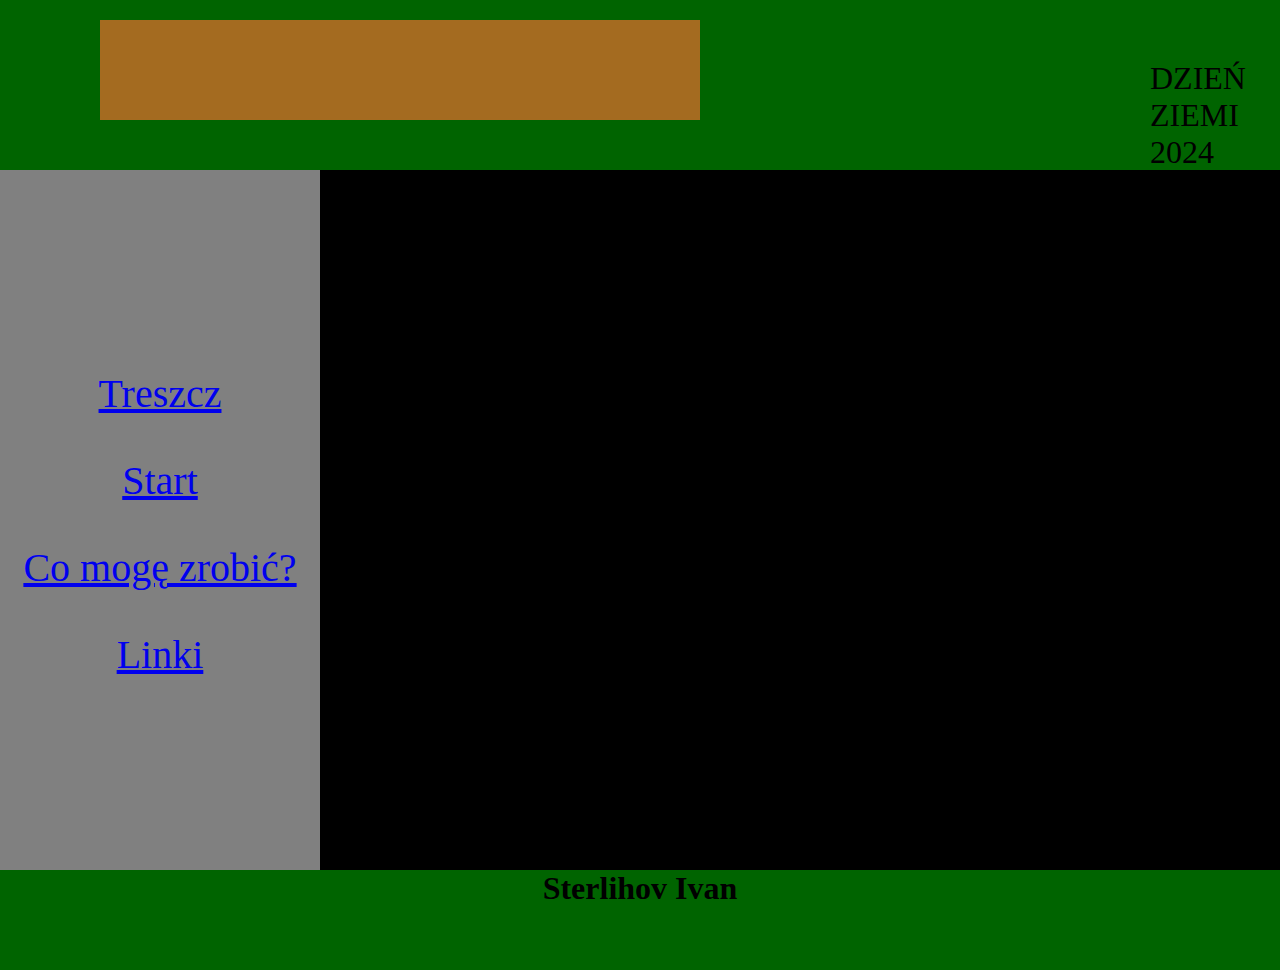
<file: index.html>
<!DOCTYPE html>
<html lang="pl">
<head>
    <meta charset="UTF-8">
    <meta name="viewport" content="width=device-width, initial-scale=1.0">
    <title>DZIEŃ ZIEMI 2024</title>
    <link rel="stylesheet" href="styl.css">
</head>
<body>
    <section id="header">
        <img src="1.gif">
        <span><stong>DZIEŃ ZIEMI 2024</stong></span>
    </section>
    <section id="content">
        <div id="left-content">
            <div class="left-main">
             <p class="treszcz"><a href="treszcz.html">Treszcz</a></p>
             <p class="start"><a href="start.html">Start</a></p>
             <p class="help"><a href="strona.html">Co mogę zrobić?</a></p>
             <p class="links"><a href="link.html">Linki</a></p>
            </div>
        </div>
        <div id="right-content">
          
        </div>
    </section>
    <section id="footer">
        <p><strong>Sterlihov Ivan</strong></p>
    </section>
</body>
</html>
</file>
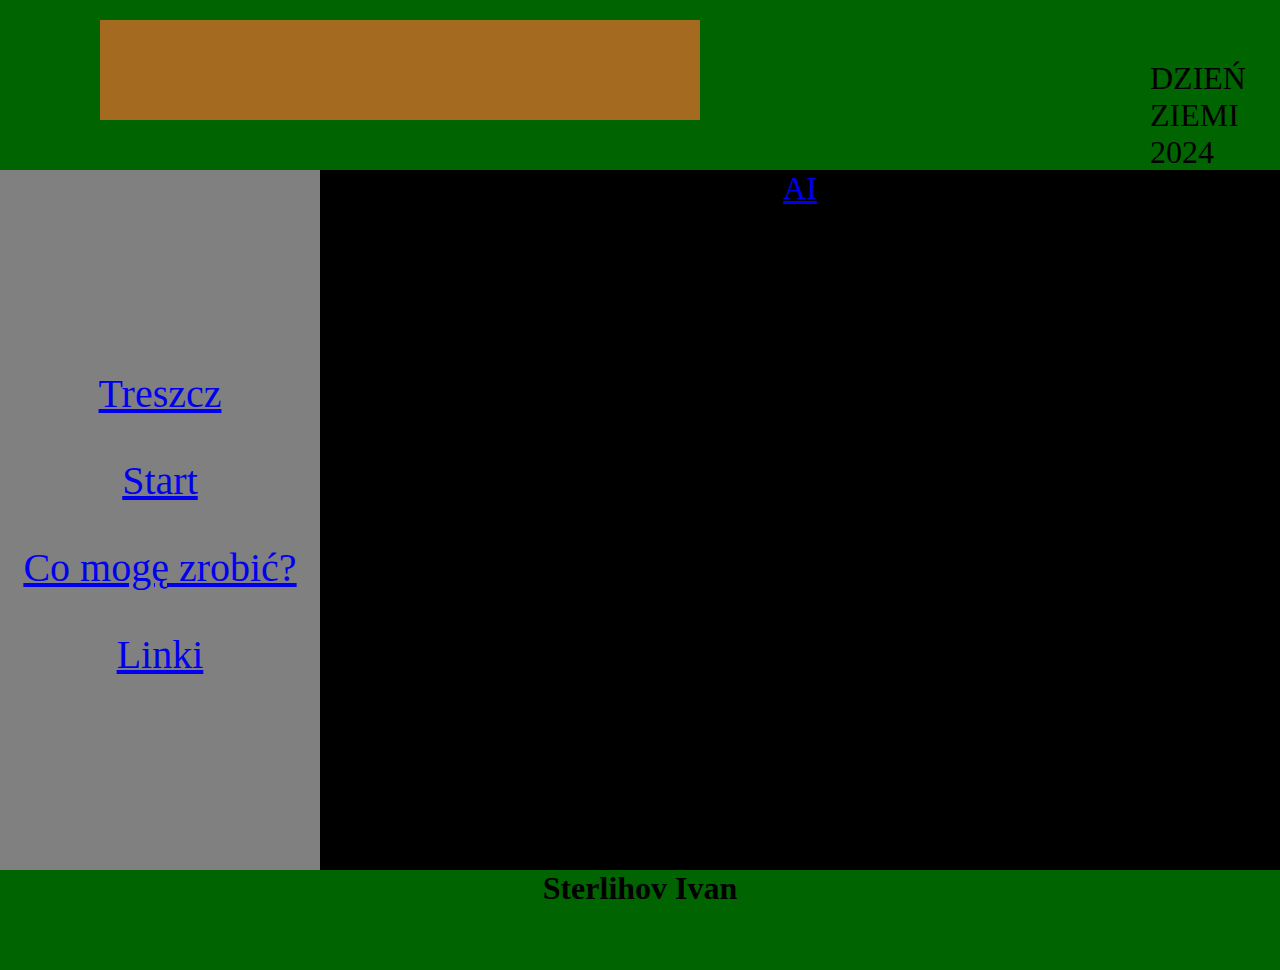
<file: link.html>
<!DOCTYPE html>
<html lang="pl">
<head>
    <meta charset="UTF-8">
    <meta name="viewport" content="width=device-width, initial-scale=1.0">
    <title>DZIEŃ ZIEMI 2024</title>
    <link rel="stylesheet" href="styl.css">
</head>
<body>
    <section id="header">
        <img src="1.gif">
        <span><stong>DZIEŃ ZIEMI 2024</stong></span>
    </section>
    <section id="content">
        <div id="left-content">
            <div class="left-main">
                <p class="treszcz"><a href="treszcz.html">Treszcz</a></p>
                <p class="start"><a href="start.html">Start</a></p>
                <p class="help"><a href="strona.html">Co mogę zrobić?</a></p>
                <p class="links"><a href="link.html">Linki</a></p>
        </div>
        </div>
        <div id="right-content">
            <a href="https://chat.openai.com/" target="_blank">AI</a>
           
        </div>
    </section>
    <section id="footer">
        <p><strong>Sterlihov Ivan</strong></p>
    </section>
</body>
</html>
</file>
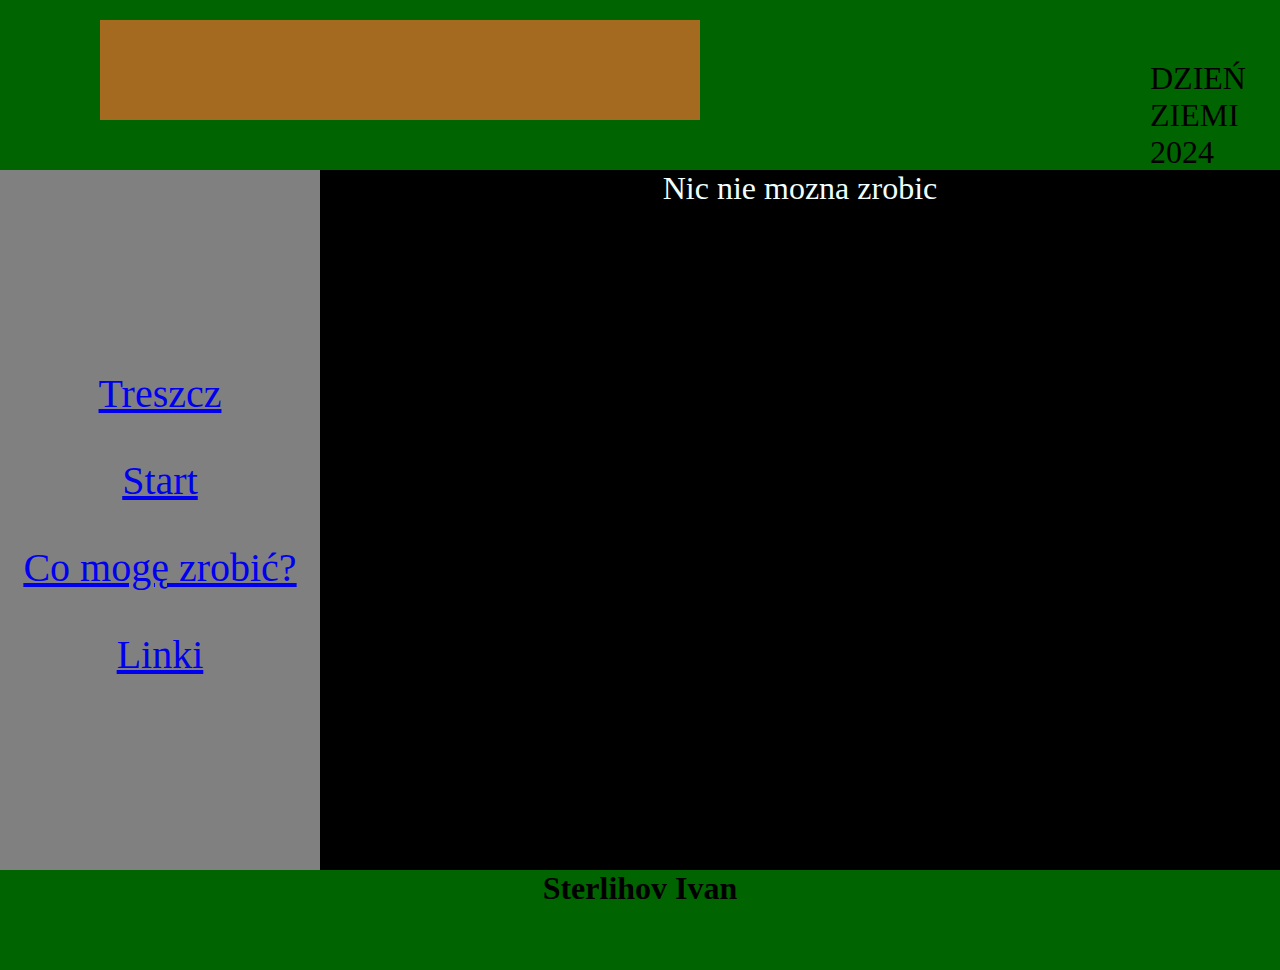
<file: strona.html>
<!DOCTYPE html>
<html lang="pl">
<head>
    <meta charset="UTF-8">
    <meta name="viewport" content="width=device-width, initial-scale=1.0">
    <title>DZIEŃ ZIEMI 2024</title>
    <link rel="stylesheet" href="styl.css">
</head>
<body>
    <section id="header">
        <img src="1.gif">
        <span><stong>DZIEŃ ZIEMI 2024</stong></span>
    </section>
    <section id="content">
        <div id="left-content">
            <div class="left-main">
                <p class="treszcz"><a href="treszcz.html">Treszcz</a></p>
                <p class="start"><a href="start.html">Start</a></p>
                <p class="help"><a href="strona.html">Co mogę zrobić?</a></p>
                <p class="links"><a href="link.html">Linki</a></p>
        </div>
        </div>
        <div id="right-content">
           <p>Nic nie mozna zrobic</p>
        </div>
    </section>
    <section id="footer">
        <p><strong>Sterlihov Ivan</strong></p>
    </section>
</body>
</html>
</file>
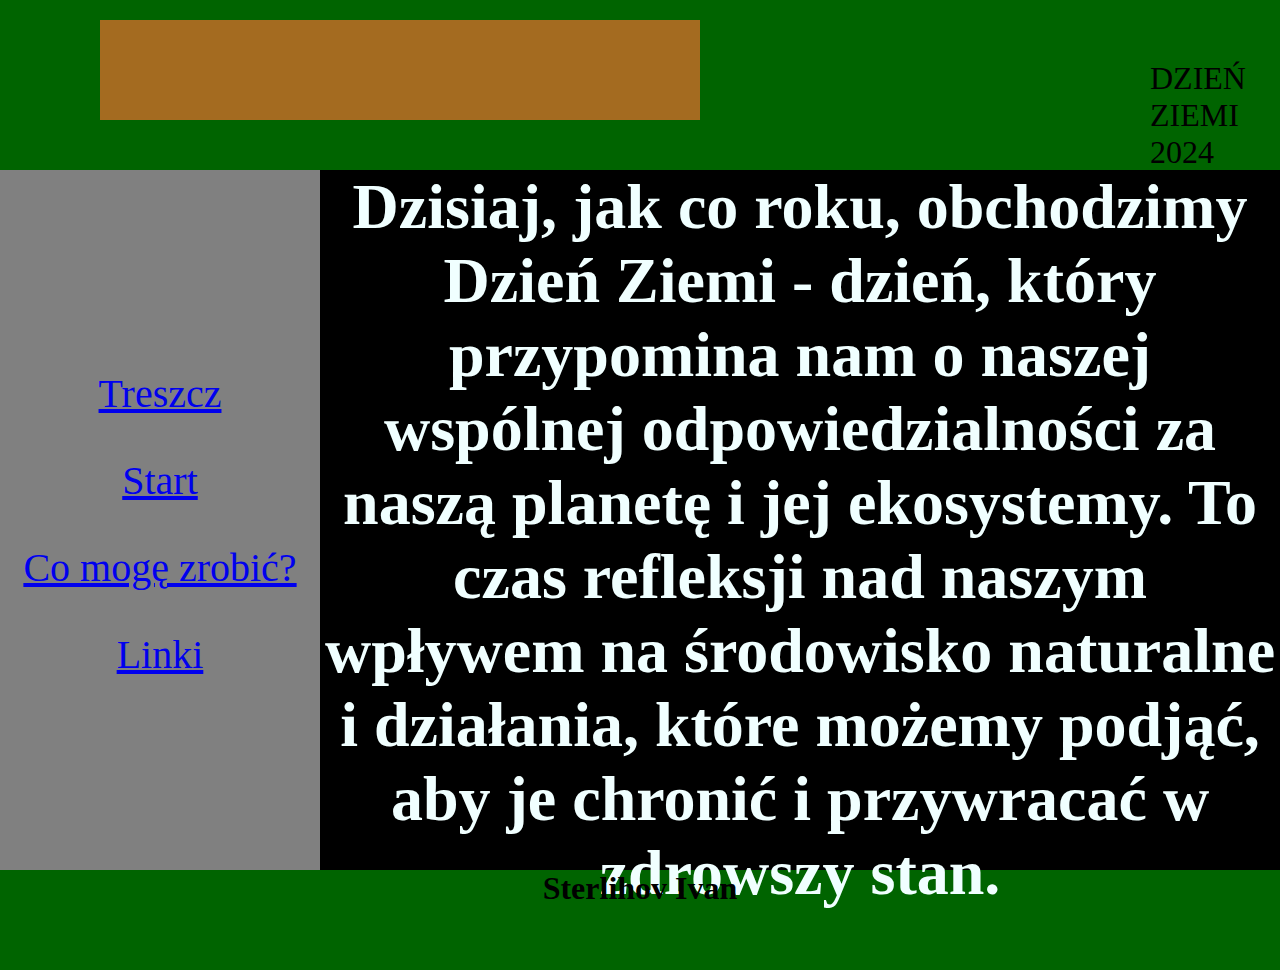
<file: treszcz.html>
<!DOCTYPE html>
<html lang="pl">
<head>
    <meta charset="UTF-8">
    <meta name="viewport" content="width=device-width, initial-scale=1.0">
    <title>DZIEŃ ZIEMI 2024</title>
    <link rel="stylesheet" href="styl.css">
</head>
<body>
    <section id="header">
        <img src="1.gif">
        <span><stong>DZIEŃ ZIEMI 2024</stong></span>
    </section>
    <section id="content">
        <div id="left-content">
            <div class="left-main">
             <p class="treszcz"><a href="treszcz.html">Treszcz</a></p>
             <p class="start"><a href="start.html">Start</a></p>
             <p class="help"><a href="strona.html">Co mogę zrobić?</a></p>
             <p class="links"><a href="link.html">Linki</a></p>
            </div>
        </div>
        <div id="right-content">
           <h1>
            Dzisiaj, jak co roku, obchodzimy Dzień Ziemi - dzień, który przypomina nam o naszej wspólnej odpowiedzialności za naszą planetę i jej ekosystemy.
            To czas refleksji nad naszym wpływem na środowisko naturalne i działania, które możemy podjąć, aby je chronić i przywracać w zdrowszy stan.
           </h1>
        </div>
    </section>
    <section id="footer">
        <p><strong>Sterlihov Ivan</strong></p>
    </section>
</body>
</html>
</file>
<file: styl.css>
* {
    margin: 0;
    padding: 0;
    box-sizing: border-box; 
}

#header {
    background-color: darkgreen;
    width: 100%;
    height: 170px;
}
img{
    margin-top: 20px;
    margin-left: 100px;
}
span {
    position: absolute;
    font-size: xx-large;
    color: white;
    margin-left: 450px;
   margin-top: 60px;
    color: black;
}
#main {
    display: flex;
}

#content {
    width: 100%;
    background-color: black;
    height: 700px;
    display: flex; 
}
#left-content {
    width: 25%;
    background-color: grey;
    justify-items: center;
    justify-content: center;
    align-items: center;
    flex-direction: column;
}

#right-content {
    width: 75%;
    background-color: black;
    color: azure;
    text-align: center;
    font-size: xx-large;
}


#footer {
    width: 100%;
    height: 100px;
    background-color: darkgreen;
    font-size: xx-large;
}

p {
    text-align: center;
}

.start{
    font-size: 40px;
    
}

.left-main{
    gap: 40px;
    display: flex;
    justify-content: space-between;
    flex-flow: column wrap;
    font-size: 40px;
    margin-top: 200px;
}
a{
    text-align: center;
}
</file>
